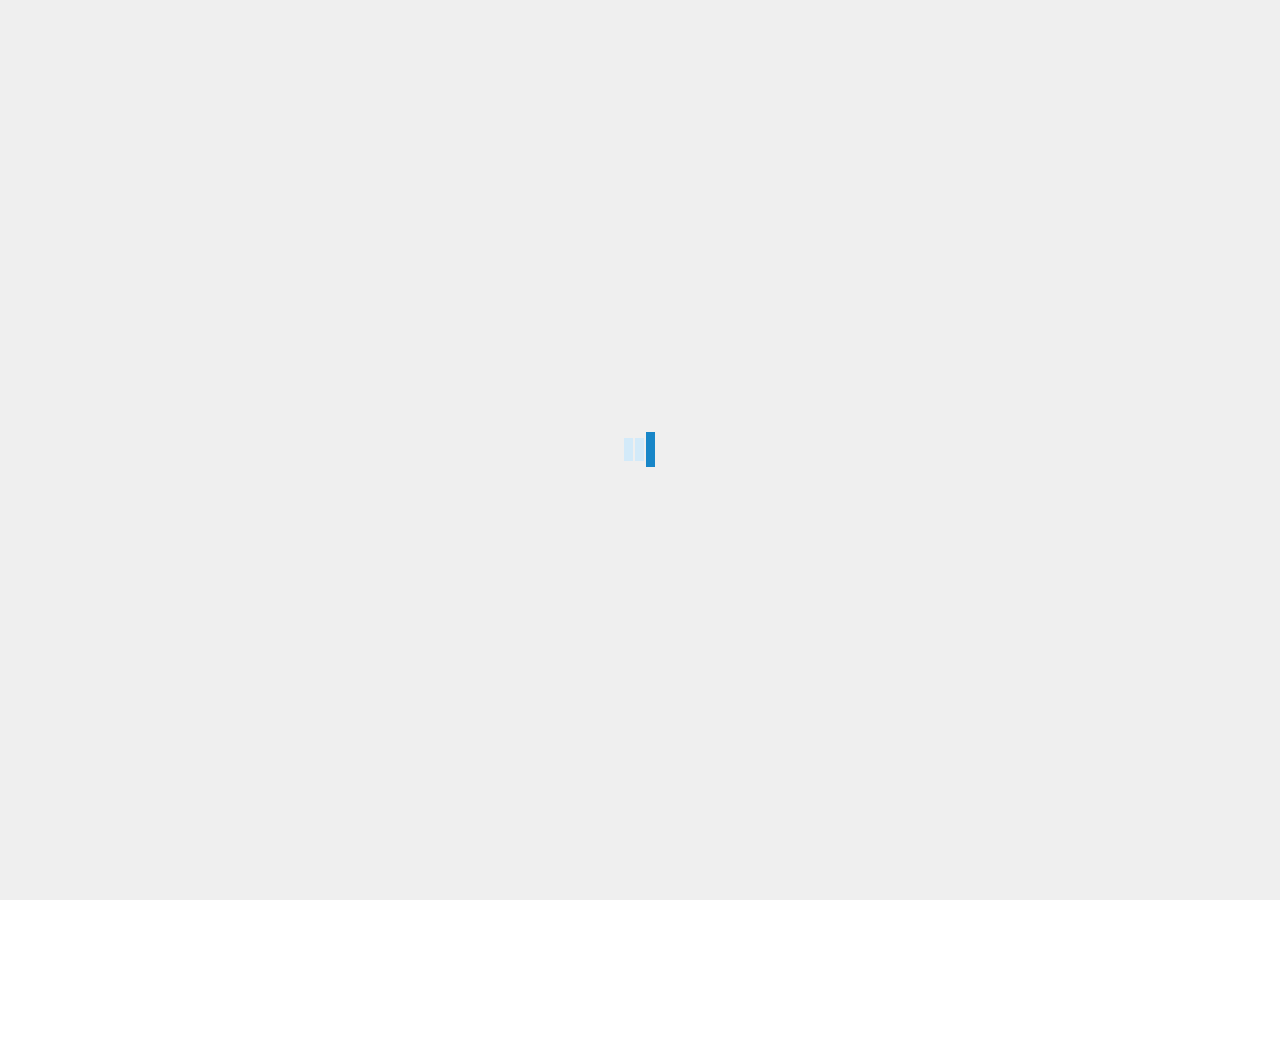
<file: index.html>
<!DOCTYPE html>
<html>
	<head>
		<title></title>
		<meta http-equiv="Content-Type" content="text/html; charset=utf-8">

		<meta name="apple-mobile-web-app-capable" content="yes">
		<meta name="viewport" content="width=device-width, initial-scale=1.0, maximum-scale=1.0, user-scalable=0">

		<meta name="viewport" content="width=device-width">

		<link type="image/ico" rel="shortcut icon" href="resources/tpl/viewer/icons/favicon.ico">
		<link type="image/ico" rel="icon"  href="resources/tpl/viewer/icons/favicon.ico">

		<!--
			To correctly reference your Shortlist in search engine:
			 - create and fill out extensively an ArcGIS Online item that link to your final application
			 - edit the following four tags as well as the title tag above on line 4
		-->
		<meta name="description" content="This story map was created with the Story Map Shortlist application in ArcGIS Online.">

		<!-- Social sharing -->
		<meta property="og:type" content="article"/>
		<meta property="og:title" content="Story Map Shortlist"/>
		<meta property="og:description" content="This story map was created with the Story Map Shortlist application in ArcGIS Online."/>
		<meta property="og:image" content="resources/common/icons/esri-globe.png"/>

		<!--
			This application is released under the Apache License V2.0 by Esri http://www.esri.com/
			Checkout the project repository on GitHub to access source code, latest revision, developer documentation, FAQ and tips
			https://github.com/Esri/shortlist-storytelling-template-js
		-->

		<script type="text/javascript">
			//-------------------------------------------------------------------------------------------
			//	 Application configuration (ignored on ArcGIS Online, Portal and during development)
			//-------------------------------------------------------------------------------------------
			var configOptions = {
				// Enter an application ID created through the Shortlist builder
				appid: "",
				// Optionally to secure Shortlist's access, use an OAuth application ID (example: 6gyOg377fLUhUk6f)
				// User will need to sign-in to access the viewer even if your application is public
				oAuthAppId: "",
				// Optionally to be able to use the appid URL parameter, configure here the list of application author
				//  whose application are allowed to be viewed by this Shortlist deployment
				// This is the Portal username of the Shortlist owner (e.g. ["user1"], ["user1", "user2"])
				authorizedOwners: ["*"]
			};
			// Optionally sharing and proxy URLs can be configured in app/config.js. This is only required
			//  when the webmap is not hosted on ArcGIS Online or a Portal for ArcGIS instance and the application isn't deployed as /home/Shortlist/ or /apps/Shortlist/.
			// Optionally Bing Maps key, Geometry and Geocode service's URLs can be configured in app/config.js. This is only required
			//  if the Organization or Portal for ArcGIS instance default configuration has to be overwritten.
		</script>

		<!--

			Edit below at your own risk

		-->

		<script type="text/javascript">
			var app = {
				version: '2.7.0',
				pathJSAPI: 'https://js.arcgis.com/3.25/'
			};
		</script>
        
        <!-- Add custom stylesheets -->
        <!-- Custom styles -->
        <!-- Legend -->
        <link rel="stylesheet" type="text/css" href="app/jquery.shortlist-legend.css" />
        <!-- Last Data Update -->
        <link rel="stylesheet" type="text/css" href="app/data-update.css" /> 
        
		<noscript>
			<div style="position: fixed; top: 0px; left: 0px; z-index: 3000; height: 100%; width: 100%; background-color: #FFFFFF">
				<p style="margin: 50px">This story map requires JavaScript, but running JavaScript is not currently allowed by your web browser. If you wish to view this story, please enable JavaScript in this browser or try a different browser.</p>
			</div>
		</noscript>

	</head>
	<body class="claro">
		<style>
			/* CUSTOM CSS RULES */
		</style>

		<!-- Builder top panel is injected here -->
		<div id="builderPanel" class="hide mainViewAboveMap"></div>

		<div class="builder-title-mask"></div>

		<div id="builderQuotes"></div>
		<div id="builderLanding"></div>

		<!-- Header -->
		<div id="header" class="mainViewAboveMap">
			<!-- Desktop header -->
			<div id="headerDesktop" aria-hidden="true">
				<div class="rightArea">
					<div class="linkSocialContainer">
						<button type="button" class="switchBuilder btn btn-xs btn-primary" tabindex="-1"></button>
						<span class="linkContainer"></span>
						<span class="shareBtns">
							<i class="shareIcon blackHover share_facebook icon-facebook-squared" title="Share on Facebook"></i>
							<i class="shareIcon blackHover share_twitter icon-twitter" title="Share on Twitter"></i>
							<i class="shareIcon blackHover share_bitly icon-link" title="Share a short link"></i>
						</span>
					</div>
					<div class="logoContainer">
						<table class="logoContainerInner">
							<tr>
								<td class="logoWrapper">
									<a class="logoLink" target="_blank" tabindex="-1">
										<img class="logoImg"/>
									</a>
								</td>
							</tr>
						</table>
					</div>
				</div>
				<div class="textArea">
					<h1 class="title" tabindex="0"></h1>
					<h2 class="subtitle" tabindex="0"></h2>
				</div>
				<div class="builder-mask"></div>
			</div>
		</div>

		<!-- Tab/bullet navigation bar -->
		<div id="nav-bar" class="mainViewAboveMap"></div>

		<!-- Content -->
		<div id="contentPanel" class="mobileView">
			<div id="mobileBookmarksCon">
				<div id="mobileBookmarksToggle"><p id="mobileBookmarksTogText"></p></div>
				<div id="mobileBookmarksDiv"></div>
			</div>

			<div class="builder builder-content-panel">
				<div class="builder-content-panel-group builder-add">
					<div class="builder-btn"></div>
					<div class="builder-lbl"></div>
				</div>
				<div class="builder-content-panel-group builder-organize">
					<div class="builder-btn"></div>
					<div class="builder-lbl"></div>
				</div>
			</div>

			<div id="mainStagePanel">

				<div id="map">
                    <!-- Custom Legend -->
                    <!-- Legend Button -->
                    <div id="customLegendBtn">
                        <h3>Legend</h3>
                    </div>
                    <!-- Legend Container -->
                    <div id="customLegend"></div>
                    <!-- end Custom Legend -->
					<div id="search"></div>
					<div id="viewer-search"></div>
					<!-- For some reason this can't be appended in its own template as part of its own component
							IE does not initialize it properly, so its in index.html-->
					<div id="basemapChooser">
						<div data-dojo-type="dijit/TitlePane" data-dojo-props="closable:false, open:false">
							<div data-dojo-type="dijit/layout/ContentPane" style="width:380px; height:280px; overflow:auto;">
								<div id="basemapGallery" ></div>
							</div>
						</div>
					</div>
				</div>
				<div id="builderLandingOverlay"></div>
				<!--<div id="builderQuotes"></div>-->
				<div id="builderLanding"></div>
				<!-- Autoplay -->
				<div id="autoplay" class="autoplay"></div>
			</div>
			<!--<div id="testPanel" class="testPanel"></div>-->

			<!-- Mobile View -->
			<div id="mobileThemeBar">
				<div id="navThemeLeft">
					<div class="detail-btn ion-chevron-left" style="outline: none;"></div>
				</div>
				<div id="navThemeRight">
					<div class="detail-btn ion-chevron-right" style="outline: none;"></div>
				</div>
				<div id="mobileThemeSliderContainer"  class="swiper-container">
					<div id="mobileThemeBarSlider" class="swiper-wrapper"></div>
				</div>
			</div>
			<div id="mobilePaneList">
				<ul id="mobileList" class="mobileTileList" data-role="listview"></ul>
				<div class="noFeature">
					<span class="noFeatureText">
						<!--There are no features within the current map extent.
						Click on the home button to return to the initial extent.-->
					</span>
				</div>
			</div>
			<div id="mobileSupportedLayersView"></div>

			<div id="mobilePaneFader"></div>

	 	</div>

		<!-- Loading -->
		<style>
			#loadingOverlay {
				position: absolute;
				top: 0;
				left: 0;
				z-index: 1100;
				width: 100%;
				height: 100%;
				overflow: hidden;
				background-color: #EFEFEF;
			}

			@keyframes fadein { from { opacity: 0; } to { opacity: 1; } }
			@-moz-keyframes fadein { from { opacity: 0; } to { opacity: 1; } }
			@-webkit-keyframes fadein { from { opacity: 0; } to { opacity: 1; } }
			@-ms-keyframes fadein { from { opacity: 0; } to { opacity: 1; } }
			@-o-keyframes fadein { from { opacity: 0; } to { opacity: 1; } }

			@keyframes fadeout { from { opacity: 1; } to { opacity: 0; } }
			@-moz-keyframes fadeout { from { opacity: 1; } to { opacity: 0; } }
			@-webkit-keyframes fadeout { from { opacity: 1; } to { opacity: 0; } }
			@-ms-keyframes fadeout { from { opacity: 1; } to { opacity: 0; } }
			@-o-keyframes fadeout { from { opacity: 1; } to { opacity: 0; } }

			#loadingOverlay.fadeOut {
				-webkit-animation: fadeout 1.1s;
				-moz-animation: fadeout 1.1s;
				-ms-animation: fadeout 1.1s;
				-o-animation: fadeout 1.1s;
				animation: fadeout 1.1s;
				-webkit-animation-fill-mode:forwards;
				-moz-animation-fill-mode:forwards;
				animation-fill-mode:forwards;
			}

			#loadingIndicator {
				position: fixed;
				top: 50%;
				left: 50%;
				z-index: 1101;
			}

			.loadingIndicator {
				margin-left: -17px;
				margin-top: -20px;
			}

			/*
			 * Inlining of resources/tpl/viewer/font/font/css/fontello.css and animation.css
			 */
			@font-face{font-family:'fontello';src:url(resources/tpl/viewer/font/font/fontello.eot?22851922);src:url(resources/tpl/viewer/font/font/fontello.eot?22851922#iefix) format("embedded-opentype"),url(resources/tpl/viewer/font/font/fontello.woff?22851922) format("woff"),url(resources/tpl/viewer/font/font/fontello.ttf?22851922) format("truetype"),url(resources/tpl/viewer/font/font/fontello.svg?22851922#fontello) format("svg");font-weight:400;font-style:normal}[class^="icon-"]:before,[class*=" icon-"]:before{font-family:"fontello";font-style:normal;font-weight:400;speak:none;display:inline-block;text-decoration:inherit;width:1em;margin-right:.2em;text-align:center;font-variant:normal;text-transform:none;line-height:1em;margin-left:.2em}.icon-spin1:before{content:'\e800'}.icon-link:before{content:'\e801'}.icon-facebook-squared:before{content:'\e802'}.icon-twitter:before{content:'\e803'}.animate-spin{-moz-animation:spin 2s infinite linear;-o-animation:spin 2s infinite linear;-webkit-animation:spin 2s infinite linear;animation:spin 2s infinite linear;display:inline-block}@-moz-keyframes spin{0%{-moz-transform:rotate(0deg);-o-transform:rotate(0deg);-webkit-transform:rotate(0deg);transform:rotate(0deg)}100%{-moz-transform:rotate(359deg);-o-transform:rotate(359deg);-webkit-transform:rotate(359deg);transform:rotate(359deg)}}@-webkit-keyframes spin{0%{-moz-transform:rotate(0deg);-o-transform:rotate(0deg);-webkit-transform:rotate(0deg);transform:rotate(0deg)}100%{-moz-transform:rotate(359deg);-o-transform:rotate(359deg);-webkit-transform:rotate(359deg);transform:rotate(359deg)}}@-o-keyframes spin{0%{-moz-transform:rotate(0deg);-o-transform:rotate(0deg);-webkit-transform:rotate(0deg);transform:rotate(0deg)}100%{-moz-transform:rotate(359deg);-o-transform:rotate(359deg);-webkit-transform:rotate(359deg);transform:rotate(359deg)}}@-ms-keyframes spin{0%{-moz-transform:rotate(0deg);-o-transform:rotate(0deg);-webkit-transform:rotate(0deg);transform:rotate(0deg)}100%{-moz-transform:rotate(359deg);-o-transform:rotate(359deg);-webkit-transform:rotate(359deg);transform:rotate(359deg)}}@keyframes spin{0%{-moz-transform:rotate(0deg);-o-transform:rotate(0deg);-webkit-transform:rotate(0deg);transform:rotate(0deg)}100%{-moz-transform:rotate(359deg);-o-transform:rotate(359deg);-webkit-transform:rotate(359deg);transform:rotate(359deg)}}

		</style>
		<div id="mobileBuilderOverlay"></div>
		<div id="loadingOverlay"></div>
		<div id="loadingIndicator" class="loadingIndicator" role="alert" aria-live="polite">
			<img src="resources/tpl/viewer/icons/loading-light.gif" alt="This story map is loading."/>
		</div>
		<div id="loadingMessage"></div>

		<!-- Share dialog -->
		<div class="modal fade shareDialog" id="shareDialog" role="dialog" data-backdrop="static" tabindex="-1"></div>

		<!-- Builder views are injected here -->
		<div id="builder-views"></div>

		<!-- Fatal error box -->
		<div id="fatalError">
			<table border="0">
				<tr>
					<td width="70px" align="center" id="fatalError-icon"></td>
					<td id="fatalError-msg">
						<b class="error-title"></b>
						<p class="error-msg"></p>
					</td>
				</tr>
			</table>
		</div>

		<script type="text/javascript" src="app/main-config.js"></script>

	</body>
</html>
</file>
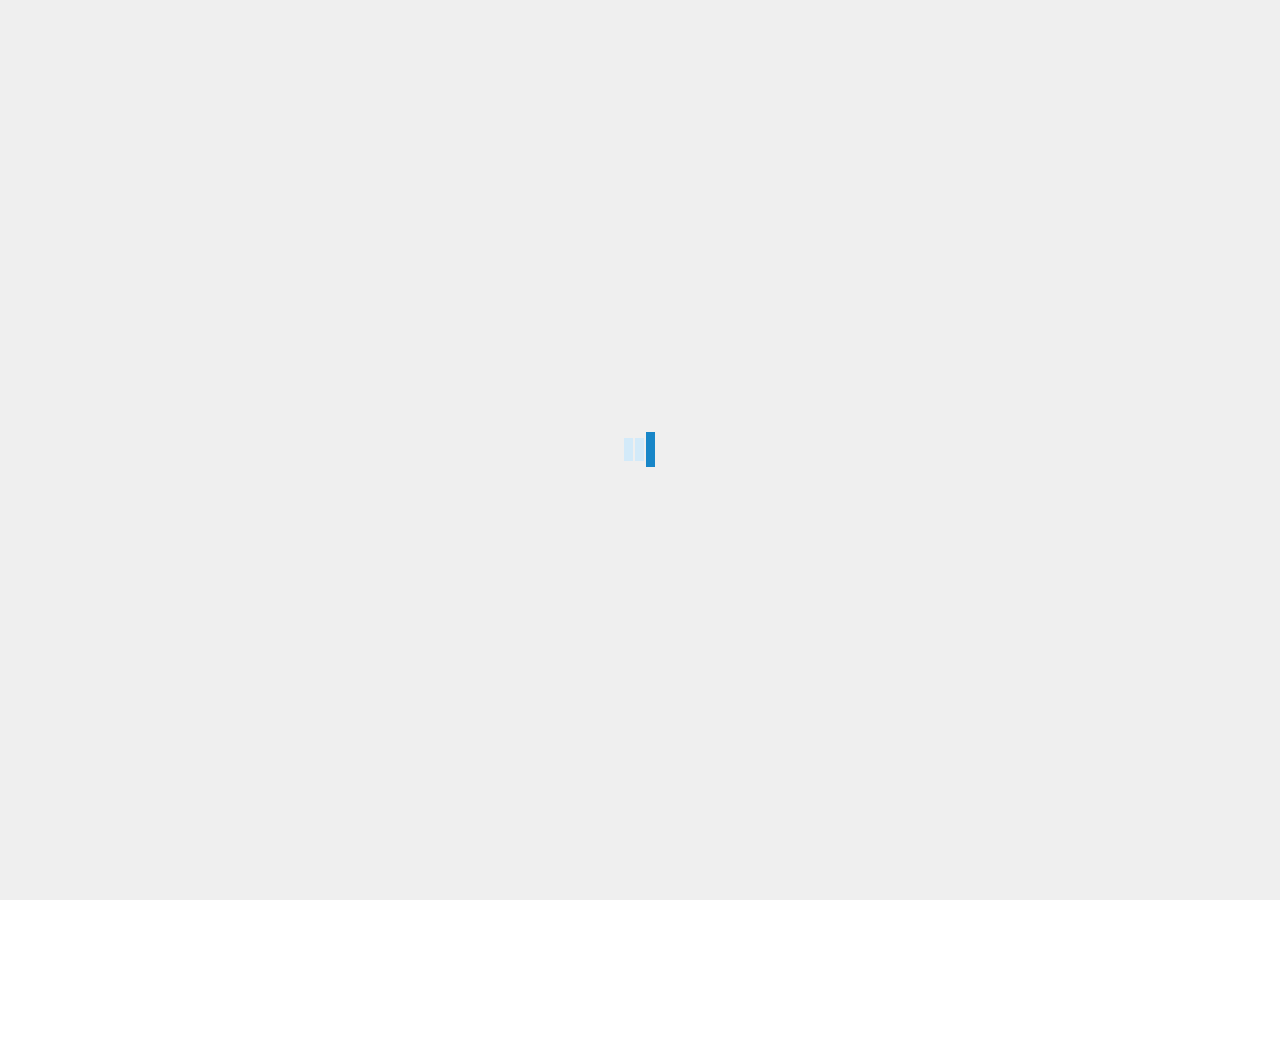
<file: shortlist-2x/index.html>
<!DOCTYPE html>
<html>
	<head>
		<title></title>
		<meta http-equiv="Content-Type" content="text/html; charset=utf-8">

		<meta name="apple-mobile-web-app-capable" content="yes">
		<meta name="viewport" content="width=device-width, initial-scale=1.0, maximum-scale=1.0, user-scalable=0">

		<meta name="viewport" content="width=device-width">

		<link type="image/ico" rel="shortcut icon" href="resources/tpl/viewer/icons/favicon.ico">
		<link type="image/ico" rel="icon"  href="resources/tpl/viewer/icons/favicon.ico">

		<!--
			To correctly reference your Shortlist in search engine:
			 - create and fill out extensively an ArcGIS Online item that link to your final application
			 - edit the following four tags as well as the title tag above on line 4
		-->
		<meta name="description" content="This story map was created with the Story Map Shortlist application in ArcGIS Online.">

		<!-- Social sharing -->
		<meta property="og:type" content="article"/>
		<meta property="og:title" content="Story Map Shortlist"/>
		<meta property="og:description" content="This story map was created with the Story Map Shortlist application in ArcGIS Online."/>
		<meta property="og:image" content="resources/common/icons/esri-globe.png"/>

		<!--
			This application is released under the Apache License V2.0 by Esri http://www.esri.com/
			Checkout the project repository on GitHub to access source code, latest revision, developer documentation, FAQ and tips
			https://github.com/Esri/shortlist-storytelling-template-js
		-->

		<script type="text/javascript">
			//-------------------------------------------------------------------------------------------
			//	 Application configuration (ignored on ArcGIS Online, Portal and during development)
			//-------------------------------------------------------------------------------------------
			var configOptions = {
				// Enter an application ID created through the Shortlist builder
				appid: "8557c6e84438487886ab2134b3f4f789",
				// Optionally to secure Shortlist's access, use an OAuth application ID (example: 6gyOg377fLUhUk6f)
				// User will need to sign-in to access the viewer even if your application is public
				oAuthAppId: "",
				// Optionally to be able to use the appid URL parameter, configure here the list of application author
				//  whose application are allowed to be viewed by this Shortlist deployment
				// This is the Portal username of the Shortlist owner (e.g. ["user1"], ["user1", "user2"])
				authorizedOwners: ["*"]
			};
			// Optionally sharing and proxy URLs can be configured in app/config.js. This is only required
			//  when the webmap is not hosted on ArcGIS Online or a Portal for ArcGIS instance and the application isn't deployed as /home/Shortlist/ or /apps/Shortlist/.
			// Optionally Bing Maps key, Geometry and Geocode service's URLs can be configured in app/config.js. This is only required
			//  if the Organization or Portal for ArcGIS instance default configuration has to be overwritten.
		</script>

		<!--

			Edit below at your own risk

		-->

		<script type="text/javascript">
			var app = {
				version: '2.7.0',
				pathJSAPI: 'https://js.arcgis.com/3.25/'
			};
		</script>
        
        <!-- Add custom stylesheets -->
        <!-- Custom styles -->
        <!-- Legend -->
        <link rel="stylesheet" type="text/css" href="app/jquery.shortlist-legend.css" />
        <!-- Last Data Update -->
        <link rel="stylesheet" type="text/css" href="app/data-update.css" />
        
		<noscript>
			<div style="position: fixed; top: 0px; left: 0px; z-index: 3000; height: 100%; width: 100%; background-color: #FFFFFF">
				<p style="margin: 50px">This story map requires JavaScript, but running JavaScript is not currently allowed by your web browser. If you wish to view this story, please enable JavaScript in this browser or try a different browser.</p>
			</div>
		</noscript>

	</head>
	<body class="claro">
		<style>
			/* CUSTOM CSS RULES */
		</style>

		<!-- Builder top panel is injected here -->
		<div id="builderPanel" class="hide mainViewAboveMap"></div>

		<div class="builder-title-mask"></div>

		<div id="builderQuotes"></div>
		<div id="builderLanding"></div>

		<!-- Header -->
		<div id="header" class="mainViewAboveMap">
			<!-- Desktop header -->
			<div id="headerDesktop" aria-hidden="true">
				<div class="rightArea">
					<div class="linkSocialContainer">
						<button type="button" class="switchBuilder btn btn-xs btn-primary" tabindex="-1"></button>
						<span class="linkContainer"></span>
						<span class="shareBtns">
							<i class="shareIcon blackHover share_facebook icon-facebook-squared" title="Share on Facebook"></i>
							<i class="shareIcon blackHover share_twitter icon-twitter" title="Share on Twitter"></i>
							<i class="shareIcon blackHover share_bitly icon-link" title="Share a short link"></i>
						</span>
					</div>
					<div class="logoContainer">
						<table class="logoContainerInner">
							<tr>
								<td class="logoWrapper">
									<a class="logoLink" target="_blank" tabindex="-1">
										<img class="logoImg"/>
									</a>
								</td>
							</tr>
						</table>
					</div>
				</div>
				<div class="textArea">
					<h1 class="title" tabindex="0"></h1>
					<h2 class="subtitle" tabindex="0"></h2>
				</div>
				<div class="builder-mask"></div>
			</div>
		</div>

		<!-- Tab/bullet navigation bar -->
		<div id="nav-bar" class="mainViewAboveMap"></div>

		<!-- Content -->
		<div id="contentPanel" class="mobileView">
			<div id="mobileBookmarksCon">
				<div id="mobileBookmarksToggle"><p id="mobileBookmarksTogText"></p></div>
				<div id="mobileBookmarksDiv"></div>
			</div>

			<div class="builder builder-content-panel">
				<div class="builder-content-panel-group builder-add">
					<div class="builder-btn"></div>
					<div class="builder-lbl"></div>
				</div>
				<div class="builder-content-panel-group builder-organize">
					<div class="builder-btn"></div>
					<div class="builder-lbl"></div>
				</div>
			</div>

			<div id="mainStagePanel">

				<div id="map">
                    <!-- Custom Legend -->
                    <div id="customLegendBtn">
                        <h3>Legend</h3>
                    </div>
                    <div id="customLegend"></div>
					<div id="search"></div>
					<div id="viewer-search"></div>
					<!-- For some reason this can't be appended in its own template as part of its own component
							IE does not initialize it properly, so its in index.html-->
					<div id="basemapChooser">
						<div data-dojo-type="dijit/TitlePane" data-dojo-props="closable:false, open:false">
							<div data-dojo-type="dijit/layout/ContentPane" style="width:380px; height:280px; overflow:auto;">
								<div id="basemapGallery" ></div>
							</div>
						</div>
					</div>
				</div>
				<div id="builderLandingOverlay"></div>
				<!--<div id="builderQuotes"></div>-->
				<div id="builderLanding"></div>
				<!-- Autoplay -->
				<div id="autoplay" class="autoplay"></div>
			</div>
			<!--<div id="testPanel" class="testPanel"></div>-->

			<!-- Mobile View -->
			<div id="mobileThemeBar">
				<div id="navThemeLeft">
					<div class="detail-btn ion-chevron-left" style="outline: none;"></div>
				</div>
				<div id="navThemeRight">
					<div class="detail-btn ion-chevron-right" style="outline: none;"></div>
				</div>
				<div id="mobileThemeSliderContainer"  class="swiper-container">
					<div id="mobileThemeBarSlider" class="swiper-wrapper"></div>
				</div>
			</div>
			<div id="mobilePaneList">
				<ul id="mobileList" class="mobileTileList" data-role="listview"></ul>
				<div class="noFeature">
					<span class="noFeatureText">
						<!--There are no features within the current map extent.
						Click on the home button to return to the initial extent.-->
					</span>
				</div>
			</div>
			<div id="mobileSupportedLayersView"></div>

			<div id="mobilePaneFader"></div>

	 	</div>

		<!-- Loading -->
		<style>
			#loadingOverlay {
				position: absolute;
				top: 0;
				left: 0;
				z-index: 1100;
				width: 100%;
				height: 100%;
				overflow: hidden;
				background-color: #EFEFEF;
			}

			@keyframes fadein { from { opacity: 0; } to { opacity: 1; } }
			@-moz-keyframes fadein { from { opacity: 0; } to { opacity: 1; } }
			@-webkit-keyframes fadein { from { opacity: 0; } to { opacity: 1; } }
			@-ms-keyframes fadein { from { opacity: 0; } to { opacity: 1; } }
			@-o-keyframes fadein { from { opacity: 0; } to { opacity: 1; } }

			@keyframes fadeout { from { opacity: 1; } to { opacity: 0; } }
			@-moz-keyframes fadeout { from { opacity: 1; } to { opacity: 0; } }
			@-webkit-keyframes fadeout { from { opacity: 1; } to { opacity: 0; } }
			@-ms-keyframes fadeout { from { opacity: 1; } to { opacity: 0; } }
			@-o-keyframes fadeout { from { opacity: 1; } to { opacity: 0; } }

			#loadingOverlay.fadeOut {
				-webkit-animation: fadeout 1.1s;
				-moz-animation: fadeout 1.1s;
				-ms-animation: fadeout 1.1s;
				-o-animation: fadeout 1.1s;
				animation: fadeout 1.1s;
				-webkit-animation-fill-mode:forwards;
				-moz-animation-fill-mode:forwards;
				animation-fill-mode:forwards;
			}

			#loadingIndicator {
				position: fixed;
				top: 50%;
				left: 50%;
				z-index: 1101;
			}

			.loadingIndicator {
				margin-left: -17px;
				margin-top: -20px;
			}

			/*
			 * Inlining of resources/tpl/viewer/font/font/css/fontello.css and animation.css
			 */
			@font-face{font-family:'fontello';src:url(resources/tpl/viewer/font/font/fontello.eot?22851922);src:url(resources/tpl/viewer/font/font/fontello.eot?22851922#iefix) format("embedded-opentype"),url(resources/tpl/viewer/font/font/fontello.woff?22851922) format("woff"),url(resources/tpl/viewer/font/font/fontello.ttf?22851922) format("truetype"),url(resources/tpl/viewer/font/font/fontello.svg?22851922#fontello) format("svg");font-weight:400;font-style:normal}[class^="icon-"]:before,[class*=" icon-"]:before{font-family:"fontello";font-style:normal;font-weight:400;speak:none;display:inline-block;text-decoration:inherit;width:1em;margin-right:.2em;text-align:center;font-variant:normal;text-transform:none;line-height:1em;margin-left:.2em}.icon-spin1:before{content:'\e800'}.icon-link:before{content:'\e801'}.icon-facebook-squared:before{content:'\e802'}.icon-twitter:before{content:'\e803'}.animate-spin{-moz-animation:spin 2s infinite linear;-o-animation:spin 2s infinite linear;-webkit-animation:spin 2s infinite linear;animation:spin 2s infinite linear;display:inline-block}@-moz-keyframes spin{0%{-moz-transform:rotate(0deg);-o-transform:rotate(0deg);-webkit-transform:rotate(0deg);transform:rotate(0deg)}100%{-moz-transform:rotate(359deg);-o-transform:rotate(359deg);-webkit-transform:rotate(359deg);transform:rotate(359deg)}}@-webkit-keyframes spin{0%{-moz-transform:rotate(0deg);-o-transform:rotate(0deg);-webkit-transform:rotate(0deg);transform:rotate(0deg)}100%{-moz-transform:rotate(359deg);-o-transform:rotate(359deg);-webkit-transform:rotate(359deg);transform:rotate(359deg)}}@-o-keyframes spin{0%{-moz-transform:rotate(0deg);-o-transform:rotate(0deg);-webkit-transform:rotate(0deg);transform:rotate(0deg)}100%{-moz-transform:rotate(359deg);-o-transform:rotate(359deg);-webkit-transform:rotate(359deg);transform:rotate(359deg)}}@-ms-keyframes spin{0%{-moz-transform:rotate(0deg);-o-transform:rotate(0deg);-webkit-transform:rotate(0deg);transform:rotate(0deg)}100%{-moz-transform:rotate(359deg);-o-transform:rotate(359deg);-webkit-transform:rotate(359deg);transform:rotate(359deg)}}@keyframes spin{0%{-moz-transform:rotate(0deg);-o-transform:rotate(0deg);-webkit-transform:rotate(0deg);transform:rotate(0deg)}100%{-moz-transform:rotate(359deg);-o-transform:rotate(359deg);-webkit-transform:rotate(359deg);transform:rotate(359deg)}}

		</style>
		<div id="mobileBuilderOverlay"></div>
		<div id="loadingOverlay"></div>
		<div id="loadingIndicator" class="loadingIndicator" role="alert" aria-live="polite">
			<img src="resources/tpl/viewer/icons/loading-light.gif" alt="This story map is loading."/>
		</div>
		<div id="loadingMessage"></div>

		<!-- Share dialog -->
		<div class="modal fade shareDialog" id="shareDialog" role="dialog" data-backdrop="static" tabindex="-1"></div>

		<!-- Builder views are injected here -->
		<div id="builder-views"></div>

		<!-- Fatal error box -->
		<div id="fatalError">
			<table border="0">
				<tr>
					<td width="70px" align="center" id="fatalError-icon"></td>
					<td id="fatalError-msg">
						<b class="error-title"></b>
						<p class="error-msg"></p>
					</td>
				</tr>
			</table>
		</div>

		<script type="text/javascript" src="app/main-config.js"></script>

	</body>
</html>
</file>
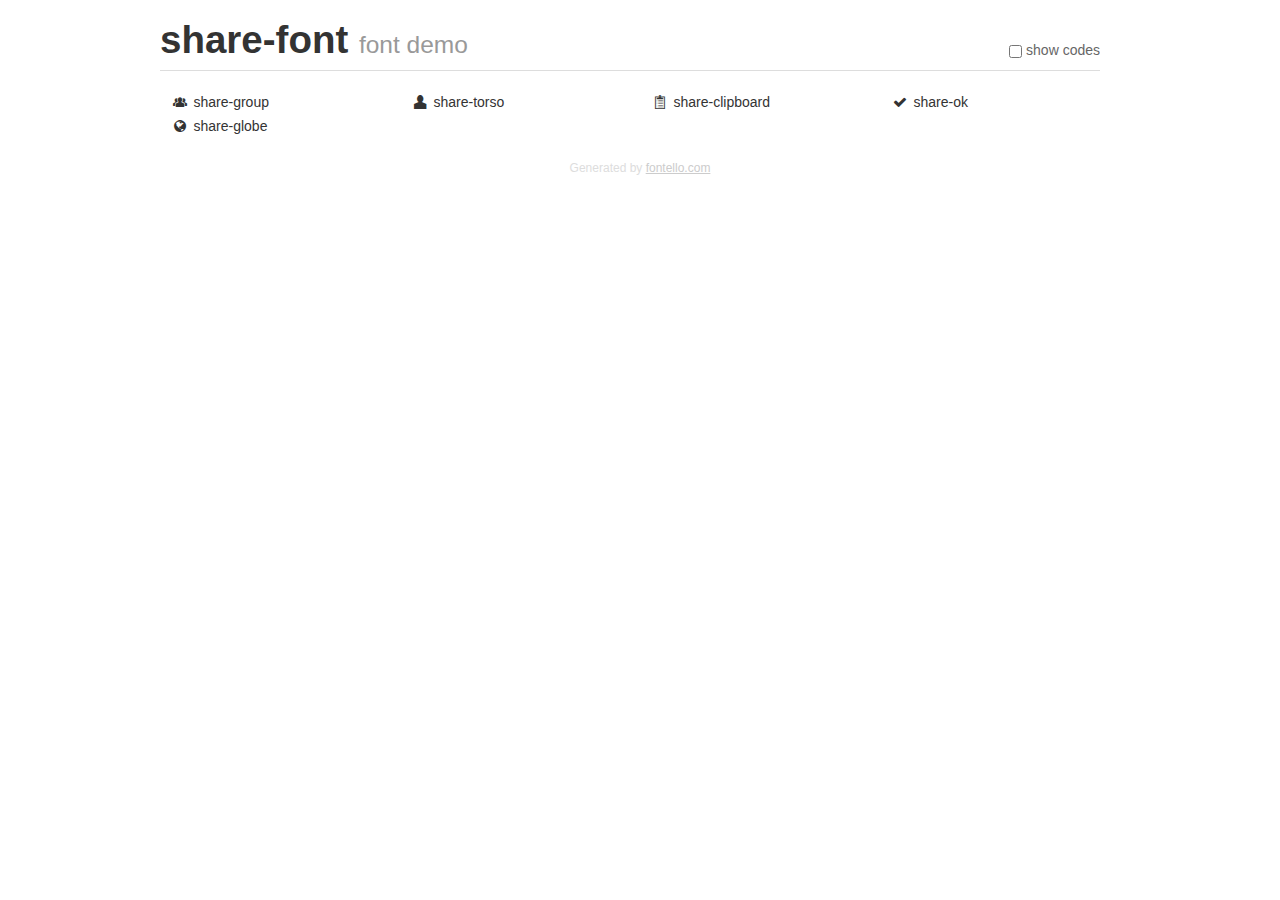
<file: resources/common/font/builder-share/demo.html>
<!DOCTYPE html>
<html>
  <head><!--[if lt IE 9]><script language="javascript" type="text/javascript" src="//html5shim.googlecode.com/svn/trunk/html5.js"></script><![endif]-->
    <meta charset="UTF-8"><style>/*
 * Bootstrap v2.2.1
 *
 * Copyright 2012 Twitter, Inc
 * Licensed under the Apache License v2.0
 * http://www.apache.org/licenses/LICENSE-2.0
 *
 * Designed and built with all the love in the world @twitter by @mdo and @fat.
 */
.clearfix {
  *zoom: 1;
}
.clearfix:before,
.clearfix:after {
  display: table;
  content: "";
  line-height: 0;
}
.clearfix:after {
  clear: both;
}
html {
  font-size: 100%;
  -webkit-text-size-adjust: 100%;
  -ms-text-size-adjust: 100%;
}
a:focus {
  outline: thin dotted #333;
  outline: 5px auto -webkit-focus-ring-color;
  outline-offset: -2px;
}
a:hover,
a:active {
  outline: 0;
}
button,
input,
select,
textarea {
  margin: 0;
  font-size: 100%;
  vertical-align: middle;
}
button,
input {
  *overflow: visible;
  line-height: normal;
}
button::-moz-focus-inner,
input::-moz-focus-inner {
  padding: 0;
  border: 0;
}
body {
  margin: 0;
  font-family: "Helvetica Neue", Helvetica, Arial, sans-serif;
  font-size: 14px;
  line-height: 20px;
  color: #333;
  background-color: #fff;
}
a {
  color: #08c;
  text-decoration: none;
}
a:hover {
  color: #005580;
  text-decoration: underline;
}
.row {
  margin-left: -20px;
  *zoom: 1;
}
.row:before,
.row:after {
  display: table;
  content: "";
  line-height: 0;
}
.row:after {
  clear: both;
}
[class*="span"] {
  float: left;
  min-height: 1px;
  margin-left: 20px;
}
.container,
.navbar-static-top .container,
.navbar-fixed-top .container,
.navbar-fixed-bottom .container {
  width: 940px;
}
.span12 {
  width: 940px;
}
.span11 {
  width: 860px;
}
.span10 {
  width: 780px;
}
.span9 {
  width: 700px;
}
.span8 {
  width: 620px;
}
.span7 {
  width: 540px;
}
.span6 {
  width: 460px;
}
.span5 {
  width: 380px;
}
.span4 {
  width: 300px;
}
.span3 {
  width: 220px;
}
.span2 {
  width: 140px;
}
.span1 {
  width: 60px;
}
[class*="span"].pull-right,
.row-fluid [class*="span"].pull-right {
  float: right;
}
.container {
  margin-right: auto;
  margin-left: auto;
  *zoom: 1;
}
.container:before,
.container:after {
  display: table;
  content: "";
  line-height: 0;
}
.container:after {
  clear: both;
}
p {
  margin: 0 0 10px;
}
.lead {
  margin-bottom: 20px;
  font-size: 21px;
  font-weight: 200;
  line-height: 30px;
}
small {
  font-size: 85%;
}
h1 {
  margin: 10px 0;
  font-family: inherit;
  font-weight: bold;
  line-height: 20px;
  color: inherit;
  text-rendering: optimizelegibility;
}
h1 small {
  font-weight: normal;
  line-height: 1;
  color: #999;
}
h1 {
  line-height: 40px;
}
h1 {
  font-size: 38.5px;
}
h1 small {
  font-size: 24.5px;
}
body {
  margin-top: 90px;
}
.header {
  position: fixed;
  top: 0;
  left: 50%;
  margin-left: -480px;
  background-color: #fff;
  border-bottom: 1px solid #ddd;
  padding-top: 10px;
  z-index: 10;
}
.footer {
  color: #ddd;
  font-size: 12px;
  text-align: center;
  margin-top: 20px;
}
.footer a {
  color: #ccc;
  text-decoration: underline;
}
.the-icons {
  font-size: 14px;
  line-height: 24px;
}
.switch {
  position: absolute;
  right: 0;
  bottom: 10px;
  color: #666;
}
.switch input {
  margin-right: 0.3em;
}
.codesOn .i-name {
  display: none;
}
.codesOn .i-code {
  display: inline;
}
.i-code {
  display: none;
}
@font-face {
      font-family: 'share-font';
      src: url('./font/share-font.eot?14137534');
      src: url('./font/share-font.eot?14137534#iefix') format('embedded-opentype'),
           url('./font/share-font.woff?14137534') format('woff'),
           url('./font/share-font.ttf?14137534') format('truetype'),
           url('./font/share-font.svg?14137534#share-font') format('svg');
      font-weight: normal;
      font-style: normal;
    }
     
     
    .demo-icon
    {
      font-family: "share-font";
      font-style: normal;
      font-weight: normal;
      speak: none;
     
      display: inline-block;
      text-decoration: inherit;
      width: 1em;
      margin-right: .2em;
      text-align: center;
      /* opacity: .8; */
     
      /* For safety - reset parent styles, that can break glyph codes*/
      font-variant: normal;
      text-transform: none;
     
      /* fix buttons height, for twitter bootstrap */
      line-height: 1em;
     
      /* Animation center compensation - margins should be symmetric */
      /* remove if not needed */
      margin-left: .2em;
     
      /* You can be more comfortable with increased icons size */
      /* font-size: 120%; */
     
      /* Font smoothing. That was taken from TWBS */
      -webkit-font-smoothing: antialiased;
      -moz-osx-font-smoothing: grayscale;
     
      /* Uncomment for 3D effect */
      /* text-shadow: 1px 1px 1px rgba(127, 127, 127, 0.3); */
    }
     </style>
    <link rel="stylesheet" href="css/animation.css"><!--[if IE 7]><link rel="stylesheet" href="css/share-font-ie7.css"><![endif]-->
    <script>
      function toggleCodes(on) {
        var obj = document.getElementById('icons');
        
        if (on) {
          obj.className += ' codesOn';
        } else {
          obj.className = obj.className.replace(' codesOn', '');
        }
      }
      
    </script>
  </head>
  <body>
    <div class="container header">
      <h1>
        share-font
         <small>font demo</small>
      </h1>
      <label class="switch">
        <input type="checkbox" onclick="toggleCodes(this.checked)">show codes
      </label>
    </div>
    <div id="icons" class="container">
      <div class="row">
        <div title="Code: 0xe800" class="the-icons span3"><i class="demo-icon share-group">&#xe800;</i> <span class="i-name">share-group</span><span class="i-code">0xe800</span></div>
        <div title="Code: 0xe801" class="the-icons span3"><i class="demo-icon share-torso">&#xe801;</i> <span class="i-name">share-torso</span><span class="i-code">0xe801</span></div>
        <div title="Code: 0xe802" class="the-icons span3"><i class="demo-icon share-clipboard">&#xe802;</i> <span class="i-name">share-clipboard</span><span class="i-code">0xe802</span></div>
        <div title="Code: 0xe803" class="the-icons span3"><i class="demo-icon share-ok">&#xe803;</i> <span class="i-name">share-ok</span><span class="i-code">0xe803</span></div>
      </div>
      <div class="row">
        <div title="Code: 0xe805" class="the-icons span3"><i class="demo-icon share-globe">&#xe805;</i> <span class="i-name">share-globe</span><span class="i-code">0xe805</span></div>
      </div>
    </div>
    <div class="container footer">Generated by <a href="http://fontello.com">fontello.com</a></div>
  </body>
</html>
</file>
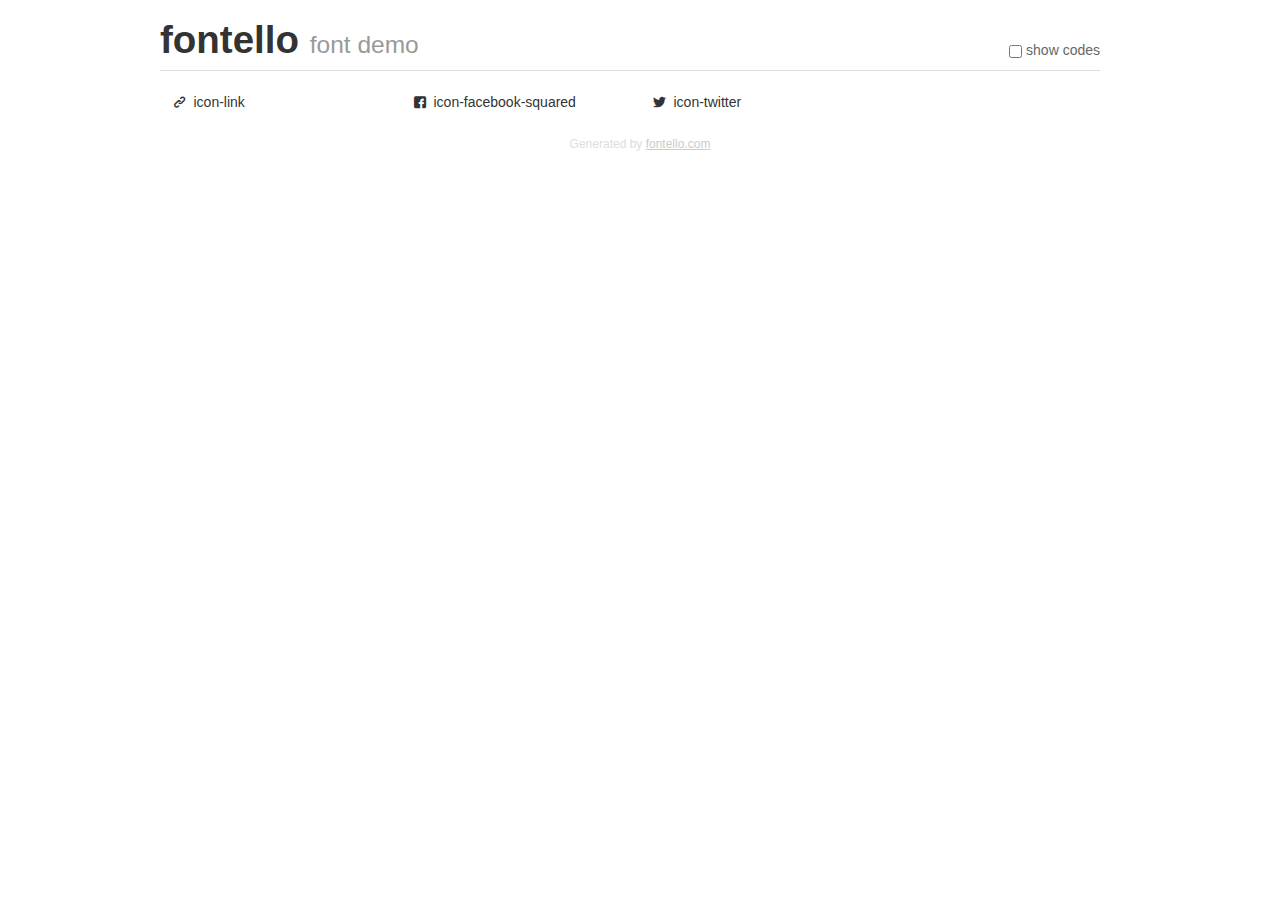
<file: resources/common/font/sharing/demo.html>
<!DOCTYPE html>
<html>
  <head><!--[if lt IE 9]><script language="javascript" type="text/javascript" src="//html5shim.googlecode.com/svn/trunk/html5.js"></script><![endif]-->
    <meta charset="UTF-8"><style>/*
 * Bootstrap v2.2.1
 *
 * Copyright 2012 Twitter, Inc
 * Licensed under the Apache License v2.0
 * http://www.apache.org/licenses/LICENSE-2.0
 *
 * Designed and built with all the love in the world @twitter by @mdo and @fat.
 */
.clearfix {
  *zoom: 1;
}
.clearfix:before,
.clearfix:after {
  display: table;
  content: "";
  line-height: 0;
}
.clearfix:after {
  clear: both;
}
html {
  font-size: 100%;
  -webkit-text-size-adjust: 100%;
  -ms-text-size-adjust: 100%;
}
a:focus {
  outline: thin dotted #333;
  outline: 5px auto -webkit-focus-ring-color;
  outline-offset: -2px;
}
a:hover,
a:active {
  outline: 0;
}
button,
input,
select,
textarea {
  margin: 0;
  font-size: 100%;
  vertical-align: middle;
}
button,
input {
  *overflow: visible;
  line-height: normal;
}
button::-moz-focus-inner,
input::-moz-focus-inner {
  padding: 0;
  border: 0;
}
body {
  margin: 0;
  font-family: "Helvetica Neue", Helvetica, Arial, sans-serif;
  font-size: 14px;
  line-height: 20px;
  color: #333;
  background-color: #fff;
}
a {
  color: #08c;
  text-decoration: none;
}
a:hover {
  color: #005580;
  text-decoration: underline;
}
.row {
  margin-left: -20px;
  *zoom: 1;
}
.row:before,
.row:after {
  display: table;
  content: "";
  line-height: 0;
}
.row:after {
  clear: both;
}
[class*="span"] {
  float: left;
  min-height: 1px;
  margin-left: 20px;
}
.container,
.navbar-static-top .container,
.navbar-fixed-top .container,
.navbar-fixed-bottom .container {
  width: 940px;
}
.span12 {
  width: 940px;
}
.span11 {
  width: 860px;
}
.span10 {
  width: 780px;
}
.span9 {
  width: 700px;
}
.span8 {
  width: 620px;
}
.span7 {
  width: 540px;
}
.span6 {
  width: 460px;
}
.span5 {
  width: 380px;
}
.span4 {
  width: 300px;
}
.span3 {
  width: 220px;
}
.span2 {
  width: 140px;
}
.span1 {
  width: 60px;
}
[class*="span"].pull-right,
.row-fluid [class*="span"].pull-right {
  float: right;
}
.container {
  margin-right: auto;
  margin-left: auto;
  *zoom: 1;
}
.container:before,
.container:after {
  display: table;
  content: "";
  line-height: 0;
}
.container:after {
  clear: both;
}
p {
  margin: 0 0 10px;
}
.lead {
  margin-bottom: 20px;
  font-size: 21px;
  font-weight: 200;
  line-height: 30px;
}
small {
  font-size: 85%;
}
h1 {
  margin: 10px 0;
  font-family: inherit;
  font-weight: bold;
  line-height: 20px;
  color: inherit;
  text-rendering: optimizelegibility;
}
h1 small {
  font-weight: normal;
  line-height: 1;
  color: #999;
}
h1 {
  line-height: 40px;
}
h1 {
  font-size: 38.5px;
}
h1 small {
  font-size: 24.5px;
}
body {
  margin-top: 90px;
}
.header {
  position: fixed;
  top: 0;
  left: 50%;
  margin-left: -480px;
  background-color: #fff;
  border-bottom: 1px solid #ddd;
  padding-top: 10px;
  z-index: 10;
}
.footer {
  color: #ddd;
  font-size: 12px;
  text-align: center;
  margin-top: 20px;
}
.footer a {
  color: #ccc;
  text-decoration: underline;
}
.the-icons {
  font-size: 14px;
  line-height: 24px;
}
.switch {
  position: absolute;
  right: 0;
  bottom: 10px;
  color: #666;
}
.switch input {
  margin-right: 0.3em;
}
.codesOn .i-name {
  display: none;
}
.codesOn .i-code {
  display: inline;
}
.i-code {
  display: none;
}
@font-face {
      font-family: 'fontello';
      src: url('./font/fontello.eot?57086061');
      src: url('./font/fontello.eot?57086061#iefix') format('embedded-opentype'),
           url('./font/fontello.woff?57086061') format('woff'),
           url('./font/fontello.ttf?57086061') format('truetype'),
           url('./font/fontello.svg?57086061#fontello') format('svg');
      font-weight: normal;
      font-style: normal;
    }
     
     
    .demo-icon
    {
      font-family: "fontello";
      font-style: normal;
      font-weight: normal;
      speak: none;
     
      display: inline-block;
      text-decoration: inherit;
      width: 1em;
      margin-right: .2em;
      text-align: center;
      /* opacity: .8; */
     
      /* For safety - reset parent styles, that can break glyph codes*/
      font-variant: normal;
      text-transform: none;
     
      /* fix buttons height, for twitter bootstrap */
      line-height: 1em;
     
      /* Animation center compensation - margins should be symmetric */
      /* remove if not needed */
      margin-left: .2em;
     
      /* You can be more comfortable with increased icons size */
      /* font-size: 120%; */
     
      /* Font smoothing. That was taken from TWBS */
      -webkit-font-smoothing: antialiased;
      -moz-osx-font-smoothing: grayscale;
     
      /* Uncomment for 3D effect */
      /* text-shadow: 1px 1px 1px rgba(127, 127, 127, 0.3); */
    }
     </style>
    <link rel="stylesheet" href="css/animation.css"><!--[if IE 7]><link rel="stylesheet" href="css/fontello-ie7.css"><![endif]-->
    <script>
      function toggleCodes(on) {
        var obj = document.getElementById('icons');
        
        if (on) {
          obj.className += ' codesOn';
        } else {
          obj.className = obj.className.replace(' codesOn', '');
        }
      }
      
    </script>
  </head>
  <body>
    <div class="container header">
      <h1>
        fontello
         <small>font demo</small>
      </h1>
      <label class="switch">
        <input type="checkbox" onclick="toggleCodes(this.checked)">show codes
      </label>
    </div>
    <div id="icons" class="container">
      <div class="row">
        <div title="Code: 0xe801" class="the-icons span3"><i class="demo-icon icon-link">&#xe801;</i> <span class="i-name">icon-link</span><span class="i-code">0xe801</span></div>
        <div title="Code: 0xe802" class="the-icons span3"><i class="demo-icon icon-facebook-squared">&#xe802;</i> <span class="i-name">icon-facebook-squared</span><span class="i-code">0xe802</span></div>
        <div title="Code: 0xe803" class="the-icons span3"><i class="demo-icon icon-twitter">&#xe803;</i> <span class="i-name">icon-twitter</span><span class="i-code">0xe803</span></div>
      </div>
    </div>
    <div class="container footer">Generated by <a href="http://fontello.com">fontello.com</a></div>
  </body>
</html>
</file>
<file: app/data-update.css>
/*********************************************************************
* Name: Stylesheet for Last Data Update Text Placement for the ESRI Shortlist Story Map
* Version: 1.0
* Created by: Patrick McKinney, Cumberland County GIS 
* Summary: Adds text (<span> element) for the date of last data update for the map.
* Text is placed in the #header element above the 767px max-width breakpoint.
* Below this breakpoint the text is added to the #mobileTitlePage element.
* There is also a resize function to add the text to the #header element when switching
* from below the breakpoint to above it.
* Shortlist on GitHub: https://github.com/Esri/shortlist-storytelling-template-js 
**********************************************************************/

#dataUpdate {
    position: absolute;
    left: 25px;
    top: 90px;
    font-size: 0.90em;
}

/* Media Queries */
/*
You have to change the position of the text on smaller screens
based upon how long the title is, and thus, how many lines it takes up.
It can be a bit of a pain.
*/

/* update this breakpoint based upon length of title */
@media screen and (max-width: 387px) {
    #dataUpdate {
        top: 150px;
    }
}

/* update this breakpoint based upon length of title */
@media screen and (min-width: 388px) and (max-width: 622px) {
    #dataUpdate {
        top: 115px;
    }
}

/* update min-width based upon length of title */
@media screen and (min-width: 623px) and (max-width: 768px) {
    #dataUpdate {             
        top: 85px;        
    }   
}

@media screen and (max-width: 768px) {
    #dataUpdate {
        left: 15px;       
        color: #fff;
    }
    
    #mobileThemeList {
        margin-top: 50px;
    }
}
</file>
<file: shortlist-2x/app/data-update.css>
/*********************************************************************
* Name: Stylesheet for Last Data Update Text Placement for the ESRI Shortlist Story Map
* Version: 1.0
* Created by: Patrick McKinney, Cumberland County GIS 
* Summary: Adds text (<span> element) for the date of last data update for the map.
* Text is placed in the #header element above the 767px max-width breakpoint.
* Below this breakpoint the text is added to the #mobileTitlePage element.
* There is also a resize function to add the text to the #header element when switching
* from below the breakpoint to above it.
* Shortlist on GitHub: https://github.com/Esri/shortlist-storytelling-template-js* 
**********************************************************************/

#dataUpdate {
    position: absolute;
    left: 25px;
    top: 90px;
    font-size: 0.90em;
}

/* Media Queries */
/*
You have to change the position of the text on smaller screens
based upon how long the title is, and thus, how many lines it takes up.
It can be a bit of a pain.
*/

/* update this breakpoint based upon length of title */
@media screen and (max-width: 387px) {
    #dataUpdate {
        top: 150px;
    }
}

/* update this breakpoint based upon length of title */
@media screen and (min-width: 388px) and (max-width: 622px) {
    #dataUpdate {
        top: 115px;
    }
}

/* update min-width based upon length of title */
@media screen and (min-width: 623px) and (max-width: 768px) {
    #dataUpdate {             
        top: 85px;        
    }   
}

@media screen and (max-width: 768px) {
    #dataUpdate {
        left: 15px;       
        color: #fff;
    }
    
    #mobileThemeList {
        margin-top: 50px;
    }
}
</file>
<file: resources/common/font/builder-share/css/share-font-ie7.css>
[class^="share-"], [class*=" share-"] {
  font-family: 'share-font';
  font-style: normal;
  font-weight: normal;
 
  /* fix buttons height */
  line-height: 1em;
 
  /* you can be more comfortable with increased icons size */
  /* font-size: 120%; */
}
 
.share-group { *zoom: expression( this.runtimeStyle['zoom'] = '1', this.innerHTML = '&#xe800;&nbsp;'); }
.share-torso { *zoom: expression( this.runtimeStyle['zoom'] = '1', this.innerHTML = '&#xe801;&nbsp;'); }
.share-clipboard { *zoom: expression( this.runtimeStyle['zoom'] = '1', this.innerHTML = '&#xe802;&nbsp;'); }
.share-ok { *zoom: expression( this.runtimeStyle['zoom'] = '1', this.innerHTML = '&#xe803;&nbsp;'); }
.share-globe { *zoom: expression( this.runtimeStyle['zoom'] = '1', this.innerHTML = '&#xe805;&nbsp;'); }
</file>
<file: resources/common/font/sharing/css/fontello-ie7.css>
[class^="icon-"], [class*=" icon-"] {
  font-family: 'fontello';
  font-style: normal;
  font-weight: normal;
 
  /* fix buttons height */
  line-height: 1em;
 
  /* you can be more comfortable with increased icons size */
  /* font-size: 120%; */
}
 
.icon-link { *zoom: expression( this.runtimeStyle['zoom'] = '1', this.innerHTML = '&#xe801;&nbsp;'); }
.icon-facebook-squared { *zoom: expression( this.runtimeStyle['zoom'] = '1', this.innerHTML = '&#xe802;&nbsp;'); }
.icon-twitter { *zoom: expression( this.runtimeStyle['zoom'] = '1', this.innerHTML = '&#xe803;&nbsp;'); }
</file>
<file: resources/common/font/builder-share/css/animation.css>
/*
   Animation example, for spinners
*/
.animate-spin {
  -moz-animation: spin 2s infinite linear;
  -o-animation: spin 2s infinite linear;
  -webkit-animation: spin 2s infinite linear;
  animation: spin 2s infinite linear;
  display: inline-block;
}
@-moz-keyframes spin {
  0% {
    -moz-transform: rotate(0deg);
    -o-transform: rotate(0deg);
    -webkit-transform: rotate(0deg);
    transform: rotate(0deg);
  }

  100% {
    -moz-transform: rotate(359deg);
    -o-transform: rotate(359deg);
    -webkit-transform: rotate(359deg);
    transform: rotate(359deg);
  }
}
@-webkit-keyframes spin {
  0% {
    -moz-transform: rotate(0deg);
    -o-transform: rotate(0deg);
    -webkit-transform: rotate(0deg);
    transform: rotate(0deg);
  }

  100% {
    -moz-transform: rotate(359deg);
    -o-transform: rotate(359deg);
    -webkit-transform: rotate(359deg);
    transform: rotate(359deg);
  }
}
@-o-keyframes spin {
  0% {
    -moz-transform: rotate(0deg);
    -o-transform: rotate(0deg);
    -webkit-transform: rotate(0deg);
    transform: rotate(0deg);
  }

  100% {
    -moz-transform: rotate(359deg);
    -o-transform: rotate(359deg);
    -webkit-transform: rotate(359deg);
    transform: rotate(359deg);
  }
}
@-ms-keyframes spin {
  0% {
    -moz-transform: rotate(0deg);
    -o-transform: rotate(0deg);
    -webkit-transform: rotate(0deg);
    transform: rotate(0deg);
  }

  100% {
    -moz-transform: rotate(359deg);
    -o-transform: rotate(359deg);
    -webkit-transform: rotate(359deg);
    transform: rotate(359deg);
  }
}
@keyframes spin {
  0% {
    -moz-transform: rotate(0deg);
    -o-transform: rotate(0deg);
    -webkit-transform: rotate(0deg);
    transform: rotate(0deg);
  }

  100% {
    -moz-transform: rotate(359deg);
    -o-transform: rotate(359deg);
    -webkit-transform: rotate(359deg);
    transform: rotate(359deg);
  }
}
</file>
<file: resources/common/font/sharing/css/animation.css>
/*
   Animation example, for spinners
*/
.animate-spin {
  -moz-animation: spin 2s infinite linear;
  -o-animation: spin 2s infinite linear;
  -webkit-animation: spin 2s infinite linear;
  animation: spin 2s infinite linear;
  display: inline-block;
}
@-moz-keyframes spin {
  0% {
    -moz-transform: rotate(0deg);
    -o-transform: rotate(0deg);
    -webkit-transform: rotate(0deg);
    transform: rotate(0deg);
  }

  100% {
    -moz-transform: rotate(359deg);
    -o-transform: rotate(359deg);
    -webkit-transform: rotate(359deg);
    transform: rotate(359deg);
  }
}
@-webkit-keyframes spin {
  0% {
    -moz-transform: rotate(0deg);
    -o-transform: rotate(0deg);
    -webkit-transform: rotate(0deg);
    transform: rotate(0deg);
  }

  100% {
    -moz-transform: rotate(359deg);
    -o-transform: rotate(359deg);
    -webkit-transform: rotate(359deg);
    transform: rotate(359deg);
  }
}
@-o-keyframes spin {
  0% {
    -moz-transform: rotate(0deg);
    -o-transform: rotate(0deg);
    -webkit-transform: rotate(0deg);
    transform: rotate(0deg);
  }

  100% {
    -moz-transform: rotate(359deg);
    -o-transform: rotate(359deg);
    -webkit-transform: rotate(359deg);
    transform: rotate(359deg);
  }
}
@-ms-keyframes spin {
  0% {
    -moz-transform: rotate(0deg);
    -o-transform: rotate(0deg);
    -webkit-transform: rotate(0deg);
    transform: rotate(0deg);
  }

  100% {
    -moz-transform: rotate(359deg);
    -o-transform: rotate(359deg);
    -webkit-transform: rotate(359deg);
    transform: rotate(359deg);
  }
}
@keyframes spin {
  0% {
    -moz-transform: rotate(0deg);
    -o-transform: rotate(0deg);
    -webkit-transform: rotate(0deg);
    transform: rotate(0deg);
  }

  100% {
    -moz-transform: rotate(359deg);
    -o-transform: rotate(359deg);
    -webkit-transform: rotate(359deg);
    transform: rotate(359deg);
  }
}
</file>
